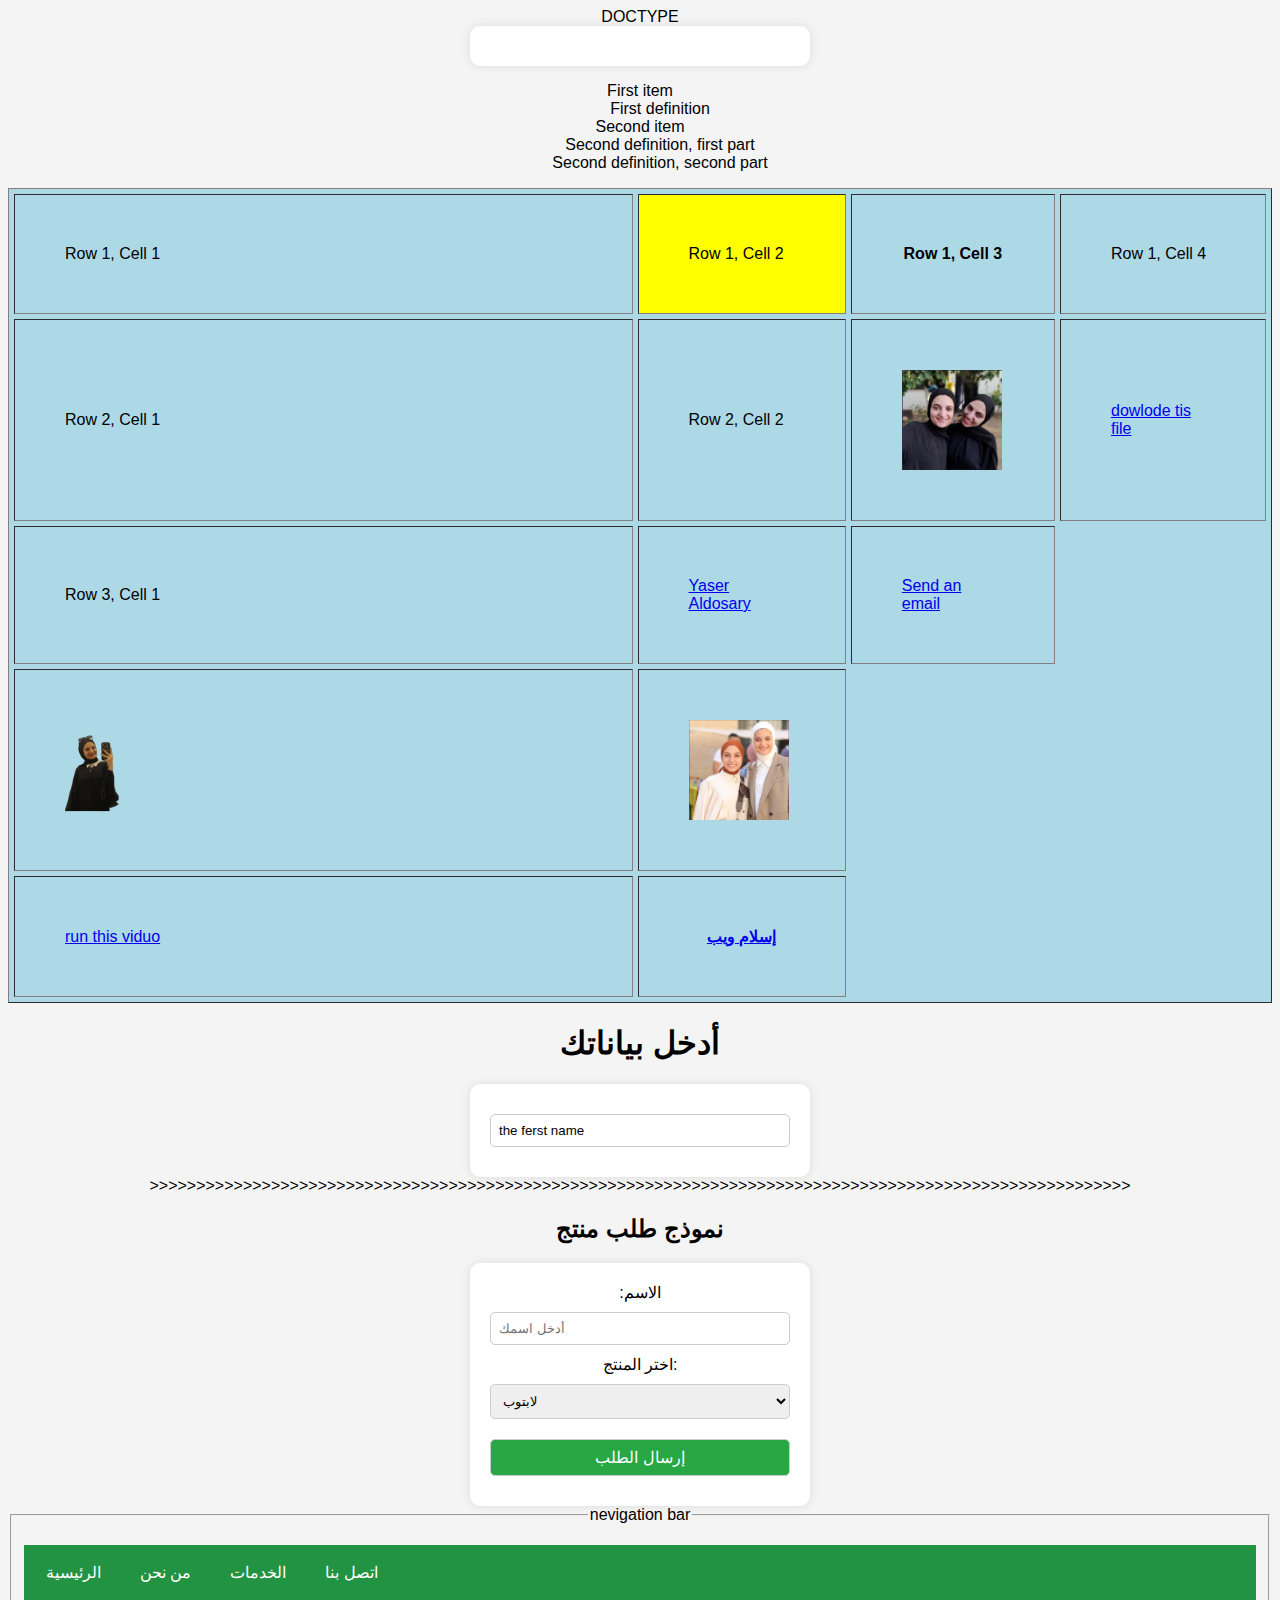
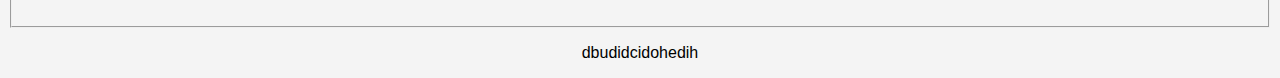
<file: index.html>
DOCTYPE<! DOCTYPE html>
<html lang="en">
<head >

    <meta charset="UTF-8">
    <meta name="keywords" content="books, math, tutorial">
    <script></script>
    <style></style>
    <title> start</title>
    <base target="_blank">
</head>
<body>
<form action="pl.php" method="post">

</form>
<!--form&lt;!&ndash;<p>amaal <b>feras </b><br> jomaa yassen</p>&ndash;&gt;-->
<!--&lt;!&ndash;<PRE>&ndash;&gt;-->
<!--&lt;!&ndash;    This <b>text</b>&ndash;&gt;-->
<!--&lt;!&ndash;is preformatted.&ndash;&gt;-->
<!--&lt;!&ndash;</PRE>&ndash;&gt;-->
<!--&lt;!&ndash;This text is <EM>emphasized</EM>.&ndash;&gt;-->
<!--&lt;!&ndash;<br>This text is <STRONG>strongly emphasized</STRONG>.&ndash;&gt;-->
<!--&lt;!&ndash;<CODE>print("Hello, World!")</CODE>&ndash;&gt;-->
<!--&lt;!&ndash;<SAMP>File not found</SAMP>&ndash;&gt;-->
<!--&lt;!&ndash;<KBD>Ctrl + C</KBD>&ndash;&gt;-->
<!--&lt;!&ndash;<br>&ndash;&gt;-->
<!--&lt;!&ndash;<abrr title="my name is:">amaaaaaaaal</abrr>&ndash;&gt;-->

<!--&lt;!&ndash;<h1>Heading 1</h1> &lt;!&ndash; أهم عنوان &ndash;&gt;&ndash;&gt;-->
<!--&lt;!&ndash;<h2>Heading 2</h2>&ndash;&gt;-->
<!--&lt;!&ndash;<h3>Heading 3</h3>&ndash;&gt;-->
<!--&lt;!&ndash;<h4>Heading 4</h4>&ndash;&gt;-->
<!--&lt;!&ndash;<h5>Heading 5</h5>&ndash;&gt;-->
<!--&lt;!&ndash;<h6>Heading 6</h6> &lt;!&ndash; أقل أهمية &ndash;&gt;&ndash;&gt;-->

<!--&lt;!&ndash;<h1 align="RIGHT">Right Aligned Heading</h1>&ndash;&gt;-->
<!--&lt;!&ndash;<p>This is a paragraph of text.</p>&ndash;&gt;-->
<!--&lt;!&ndash;<p>This is another paragraph.</p>&ndash;&gt;-->

<!--&lt;!&ndash;<h1><p align="CENTER">This is centered.</p></h1>&ndash;&gt;-->
<!--&lt;!&ndash;<ul>&ndash;&gt;-->
<!--&lt;!&ndash;    <li>This is the first item</li>&ndash;&gt;-->
<!--&lt;!&ndash;    <ul>&ndash;&gt;-->
<!--&lt;!&ndash;        <li>This is sub-item one</li>&ndash;&gt;-->
<!--&lt;!&ndash;        <li>This is sub-item two</li>&ndash;&gt;-->
<!--&lt;!&ndash;    </ul>&ndash;&gt;-->
<!--&lt;!&ndash;    <li>This is the second item</li>&ndash;&gt;-->
<!--&lt;!&ndash;</ul>&ndash;&gt;lightblue-->
<dl>
    <dt>First item</dt>
    <dd>First definition</dd>
    <dt>Second item</dt>
    <dd>Second definition, first part</dd>
    <dd>Second definition, second part</dd>
</dl>
<table BORDER="red 1px" BGCOLOR="lightblue" CELLSPACING="5" CELLPADDING="50">
    <tr>
        <td width="30%">Row 1, Cell 1</td>
        <td BGCOLOR="yellow">Row 1, Cell 2</td>
        <th>Row 1, Cell 3</th>
        <td>Row 1, Cell 4</td>
    </tr>
    <tr>
        <td width="50%">Row 2, Cell 1</td>
        <td>Row 2, Cell 2</td>
        <td>
            <a href="https://www.youtube.com/watch?v=PVeDA_1K8mc" > <img src="imagg/2.png" alt="اول صورة " width="100" height="100"></a>
        </td>
        <td>
            <a href="imagg/MSh.pdf " download> dowlode tis file</a>

        </td>

    </tr>
    <tr>
        <td>Row 3, Cell 1</td>
        <td><a href="nextpage.html#333">Yaser Aldosary</a></td>
        <td>
            <a href="mailto:amaalferas00@gmail.com">Send an email</a>
        </td>
    </tr>
    <tr>
        <td>
        <a href="nextpage.html"> <img src="imagg/1.png" alt="اول صورة " width="100" height="100"></a>
        </td>
        <td>
            <a href="nextpage.html#end"> <img src="imagg/8.png" alt="اول صورة " width="100" height="100"></a>
        </td>
    </tr>
    <tr>

        <td>
            <a href="imagg/amaal.mp4" >run this viduo</a>
        </td>
        <th>
            <a href="https://www.islamweb.net/ar/" title="من الكثیر یضم ممیز اسلامي موقع المعلومات والمواد الصوتیة">إسلام ويب</a>
        </th>
    </tr>
</table>
<h1>أدخل بياناتك</h1>
<!--<form action="pl.php" method="post">-->
<!--    <label for="username">اسم المستخدم:</label>-->
<!--    <input type="text" id="username" name="username" placeholder="أدخل اسم المستخدم">-->
<!--    <br><br>-->
<!--    <label for="password">كلمة المرور:</label>-->
<!--    <input type="password" id="password" name="password" placeholder="أدخل كلمة المرور">-->
<!--    <br><br>-->
<!--    <label for="country">الدولة:</label>-->
<!--    <select id="country" name="country">-->
<!--        <option value="saudi">السعودية</option>-->
<!--        <option value="egypt">مصر</option>-->
<!--        <option value="palistin">فلسطين</option>-->
<!--        <option value="doubi">دبي</option>-->

<!--    </select>-->
<!--    <br><br>-->
<!--    <input type="checkbox" name="subscribe" value="yes"> اشترك في النشرة الإخبارية-->
<!--    <br><br>-->
<!--    <button type="submit">إرسال</button>-->
<form action="pl.php" method="post">
    <input type="text" name="pp" value="the ferst name" maxlength="15" placeholder="أدخل اسم المستخدم">
    <input type="hidden" name="specialcode" value="abc123">

</form>




</body>
</html>
>>>>>>>>>>>>>>>>>>>>>>>>>>>>>>>>>>>>>>>>>>>>>>>>>>>>>>>>>>>>>>>>>>>>>>>>>>>>>>>>>>>>>>>>>>>>>>>>>>>>>>>>>
<!DOCTYPE html>
<html lang="ar">
<head>
    <meta charset="UTF-8">
    <meta name="viewport" content="width=device-width, initial-scale=1.0">
    <title>طلب منتج</title>
    <style>
        body {
            font-family: Arial, sans-serif;
            text-align: center;
            background-color: #f4f4f4;
        }
        form {
            background: white;
            padding: 20px;
            width: 300px;
            margin: auto;
            border-radius: 10px;
            box-shadow: 0 0 10px rgba(0, 0, 0, 0.1);
        }
        input, select, button {
            width: 100%;
            padding: 8px;
            margin: 10px 0;
            border: 1px solid #ccc;
            border-radius: 5px;
        }
        button {
            background-color: #28a745;
            color: white;
            font-size: 16px;
            cursor: pointer;
        }
        button:hover {
            background-color: #652887;
        }
    </style>
</head>
<body>

<h2>نموذج طلب منتج</h2>

<form action="pl.php" method="post">
    <!-- الاسم -->
    <label for="name">الاسم:</label>
    <input type="text" id="name" name="customer_name"  placeholder="أدخل اسمك">

    <!-- اختيار المنتج -->
    <label for="product">اختر المنتج:</label>
    <select id="product" name="product">
        <option value="laptop">لابتوب</option>
        <option value="phone">هاتف</option>
        <option value="watch">ساعة ذكية</option>
    </select>

    <input type="hidden" name="order_code" value="ORD12345">

    <button type="submit">إرسال الطلب</button>
</form>

</body>
</html>

<head>
    <meta charset="UTF-8">
    <meta name="viewport" content="width=device-width, initial-scale=1.0">
    <title>Check Box Demo</title>
    <link rel="stylesheet" href="stayl/css1.css">
</head>
<body>


<fieldset>
    <nav>
        <ul>
            <li><a href="index.html">الرئيسية</a></li>
            <li><a href="about.html">من نحن</a></li>
            <li><a href="services.html">الخدمات</a></li>
            <li><a href="contact.html">اتصل بنا</a></li>
        </ul>
    </nav>
<legend>
    nevigation bar
</legend>
</fieldset>
<p>
    dbudidcidohedih
</p>

</body>
</html>
</file>
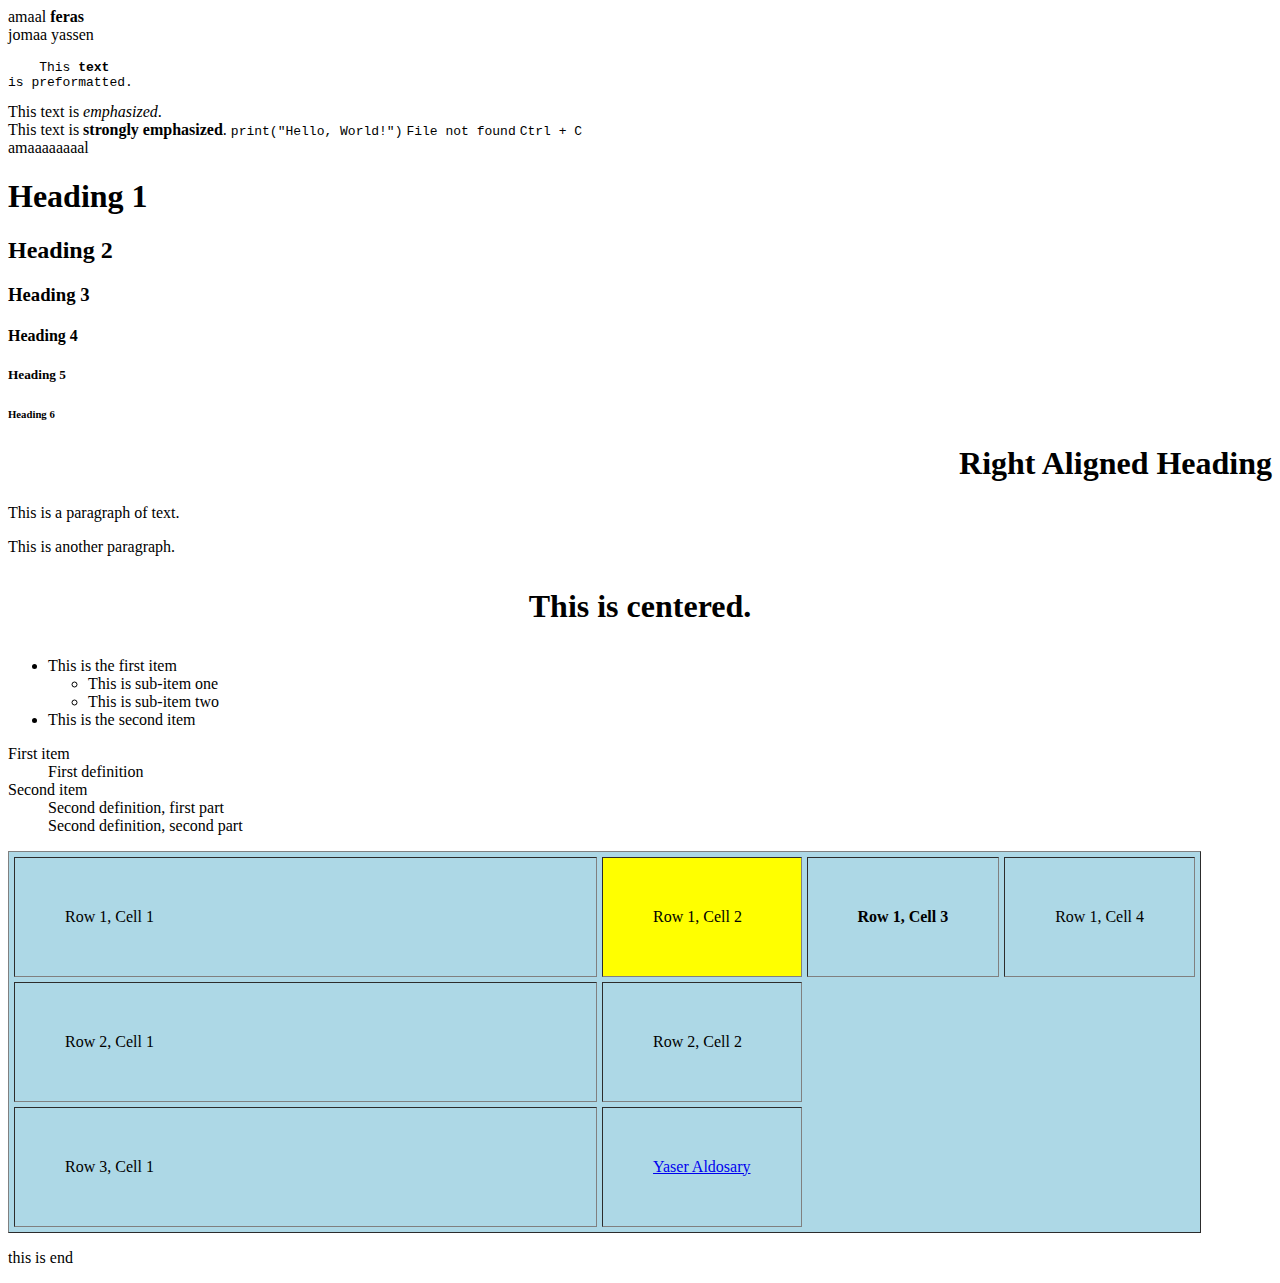
<file: nextpage.html>
<! DOCTYPE html>
<html lang="en">
<head>

    <meta charset="UTF-8">
    <meta name="keywords" content="books, math, tutorial">
    <script></script>
    <style></style>
    <title> start</title>
</head>
<body>
<p>amaal <b>feras </b><br> jomaa yassen</p>
<PRE>
    This <b>text</b>
is preformatted.
</PRE>
This text is <EM>emphasized</EM>.
<br>This text is <STRONG>strongly emphasized</STRONG>.
<CODE>print("Hello, World!")</CODE>
<SAMP>File not found</SAMP>
<KBD>Ctrl + C</KBD>
<br>
<abrr title="my name is:">amaaaaaaaal</abrr>

<h1>Heading 1</h1> <!-- أهم عنوان -->
<h2>Heading 2</h2>
<h3>Heading 3</h3>
<h4>Heading 4</h4>
<h5>Heading 5</h5>
<h6>Heading 6</h6> <!-- أقل أهمية -->

<h1 align="RIGHT">Right Aligned Heading</h1>
<p>This is a paragraph of text.</p>
<p>This is another paragraph.</p>

<h1><p align="CENTER">This is centered.</p></h1>
<ul>
    <li>This is the first item</li>
    <ul>
        <li>This is sub-item one</li>
        <li>This is sub-item two</li>
    </ul>
    <li>This is the second item</li>
</ul>
<dl>
    <dt>First item</dt>
    <dd>First definition</dd>
    <dt>Second item</dt>
    <dd>Second definition, first part</dd>
    <dd>Second definition, second part</dd>
</dl>
<table id="333" BORDER="red 1px" BGCOLOR="lightblue" CELLSPACING="5" CELLPADDING="50">
    <tr>
        <td width="30%">Row 1, Cell 1</td>
        <td BGCOLOR="yellow">Row 1, Cell 2</td>
        <th>Row 1, Cell 3</th>
        <td>Row 1, Cell 4</td>
    </tr>
    <tr>
        <td width="50%">Row 2, Cell 1</td>
        <td>Row 2, Cell 2</td>
    </tr>
    <tr>
        <td>Row 3, Cell 1</td>
        <td><a href="https://www.youtube.com/watch?v=PVeDA_1K8mc#below">Yaser Aldosary</a></td>
    </tr>
</table>
<p id="end">this is end </p>




</body>
</html>
</file>
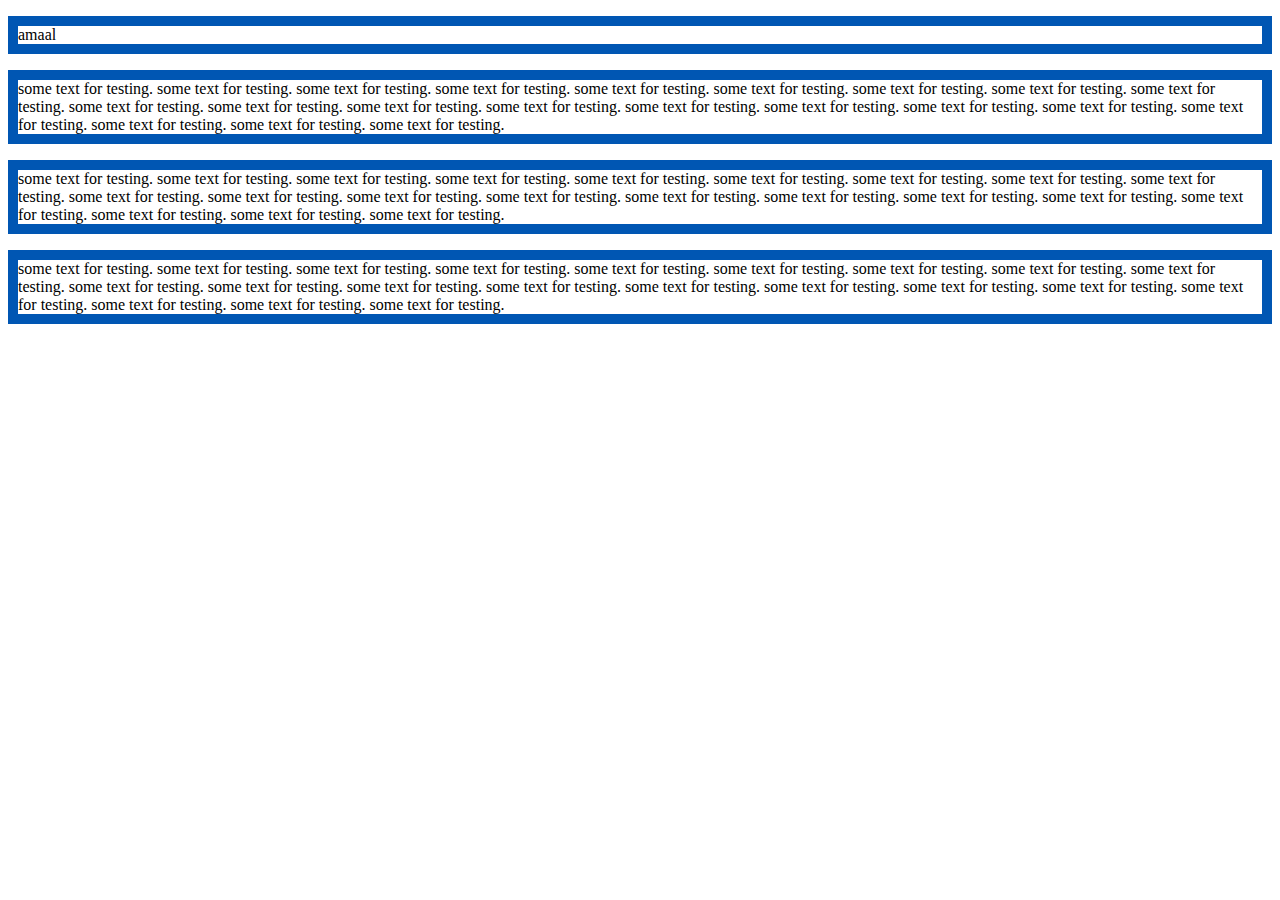
<file: p1.html>
<!DOCTYPE html>
<html lang="en">
<head>
    <meta charset="UTF-8">
    <title>Title</title>
  <style>
    p{border: #0056b3 solid 10px}
  </style>
</head>
<body>
<p>
  amaal
</p>
<p>

  some text for testing. some text for testing. some text for testing.
  some text for testing. some text for testing. some text for testing.
  some text for testing. some text for testing. some text for testing.
  some text for testing. some text for testing. some text for testing.
  some text for testing. some text for testing. some text for testing.
  some text for testing. some text for testing. some text for testing.
  some text for testing. some text for testing. some text for testing.
</p>
<p>

  some text for testing. some text for testing. some text for testing.
  some text for testing. some text for testing. some text for testing.
  some text for testing. some text for testing. some text for testing.
  some text for testing. some text for testing. some text for testing.
  some text for testing. some text for testing. some text for testing.
  some text for testing. some text for testing. some text for testing.
  some text for testing. some text for testing. some text for testing.
</p>
<p>

  some text for testing. some text for testing. some text for testing.
  some text for testing. some text for testing. some text for testing.
  some text for testing. some text for testing. some text for testing.
  some text for testing. some text for testing. some text for testing.
  some text for testing. some text for testing. some text for testing.
  some text for testing. some text for testing. some text for testing.
  some text for testing. some text for testing. some text for testing.
</p>
</body>
</html>
</file>
<file: stayl/css1.css>
nav ul {
    list-style: none;
    background: #229342;
    padding: 10px;
    display: flex;
    gap: 15px;
}

nav ul li a {
    color: white;
    text-decoration: none;
    padding: 8px 12px;
    display: block;
}

nav ul li a:hover {
    background: #0056b3;
    border-radius: 5px;
}
</file>
